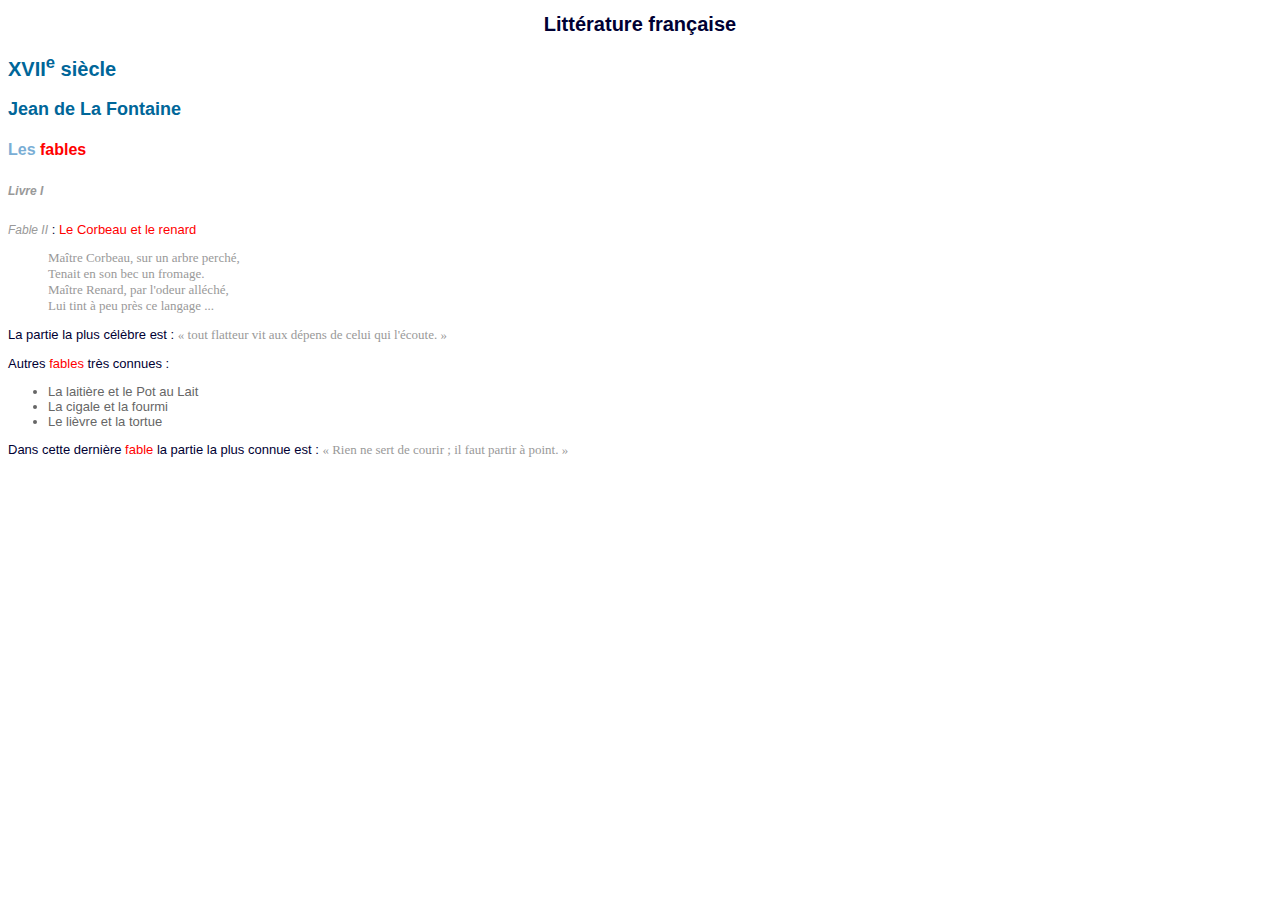
<file: exercice1/index.html>
<!DOCTYPE html>
<html lang="fr">
<head>
    <meta charset="UTF-8">
    <meta http-equiv="X-UA-Compatible" content="IE=edge">
    <meta name="viewport" content="width=device-width, initial-scale=1.0">
    <title>Littérature française</title>
    <link rel="stylesheet" href="css/style.css">
</head>
<body>
    <h1>Littérature française</h1>
    <h2>XVII<sup>e</sup> siècle</h2>
    <h3>Jean de La Fontaine</h3>
    <h4>Les <spanv class="red">fables</spanv></h4>
    <h5>
        <em>Livre I</em>
    </h5>
    <p>
        <em>Fable II</em> : <span class="red"> Le Corbeau et le renard</span>
    </p>    
    <blockquote>
        Maître Corbeau, sur un arbre perché, <br>
        Tenait en son bec un fromage. <br>
        Maître Renard, par l'odeur alléché, <br>
        Lui tint à peu près ce langage ...
    </blockquote>
    <p>
        La partie la plus célèbre est : 
        <q>
            tout flatteur vit aux dépens de celui qui l'écoute.
        </q>
    </p>
    <p>Autres <span class="red"> fables</span> très connues : </p>
    <ul>
        <li>La laitière et le Pot au Lait</li>
        <li>La cigale et la fourmi</li>
        <li>Le lièvre et la tortue</li>
    </ul>
    <p>
        Dans cette dernière <span class="red"> fable</span> la partie la plus connue est :
        <q>
            Rien ne sert de courir ; il faut partir à point.
        </q>
    </p>



</body>
</html>
</file>
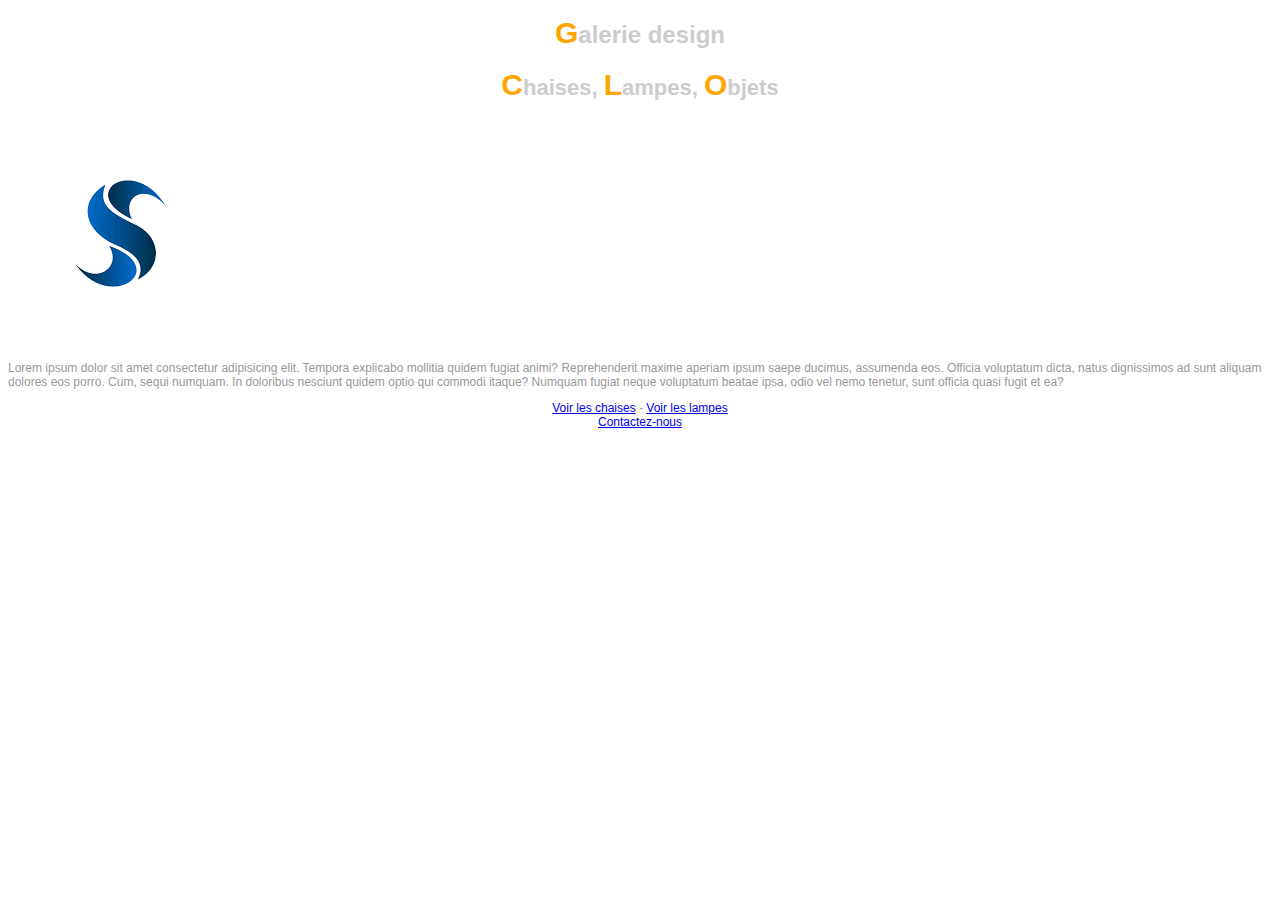
<file: exercice2/index.html>
<!DOCTYPE html>
<html lang="fr">
<head>
    <meta charset="UTF-8">
    <meta http-equiv="X-UA-Compatible" content="IE=edge">
    <meta name="viewport" content="width=device-width, initial-scale=1.0">
    <title>Accueil</title>
    <link rel="stylesheet" href="css/style.css">
</head>
<body>
    <h1 class="text-center"><span class="lettrine">G</span>alerie design</h1>
    <h2 class="text-center"><span class="lettrine"> C</span>haises, <span class="lettrine"> l</span>ampes, <span class="lettrine"> o</span>bjets</h2>
    <img src="images/logo.png" alt="Logo du site design">
    <p>
        Lorem ipsum dolor sit amet consectetur adipisicing elit. 
        Tempora explicabo mollitia quidem fugiat animi? 
        Reprehenderit maxime aperiam ipsum saepe ducimus, 
        assumenda eos. Officia voluptatum dicta, natus dignissimos 
        ad sunt aliquam dolores eos porro. Cum, sequi numquam. 
        In doloribus nesciunt quidem optio qui commodi itaque? 
        Numquam fugiat neque voluptatum beatae ipsa, odio vel 
        nemo tenetur, sunt officia quasi fugit et ea?
    </p>
    <p class="text-center">
        <a href="pages/chaises.html">Voir les chaises</a> - 
        <a href="pages/lampes.html">Voir les lampes</a><br>
        <a href="mailto:oshaneal@gmail.com">Contactez-nous</a>
    </p>
</body>
</html>
</file>
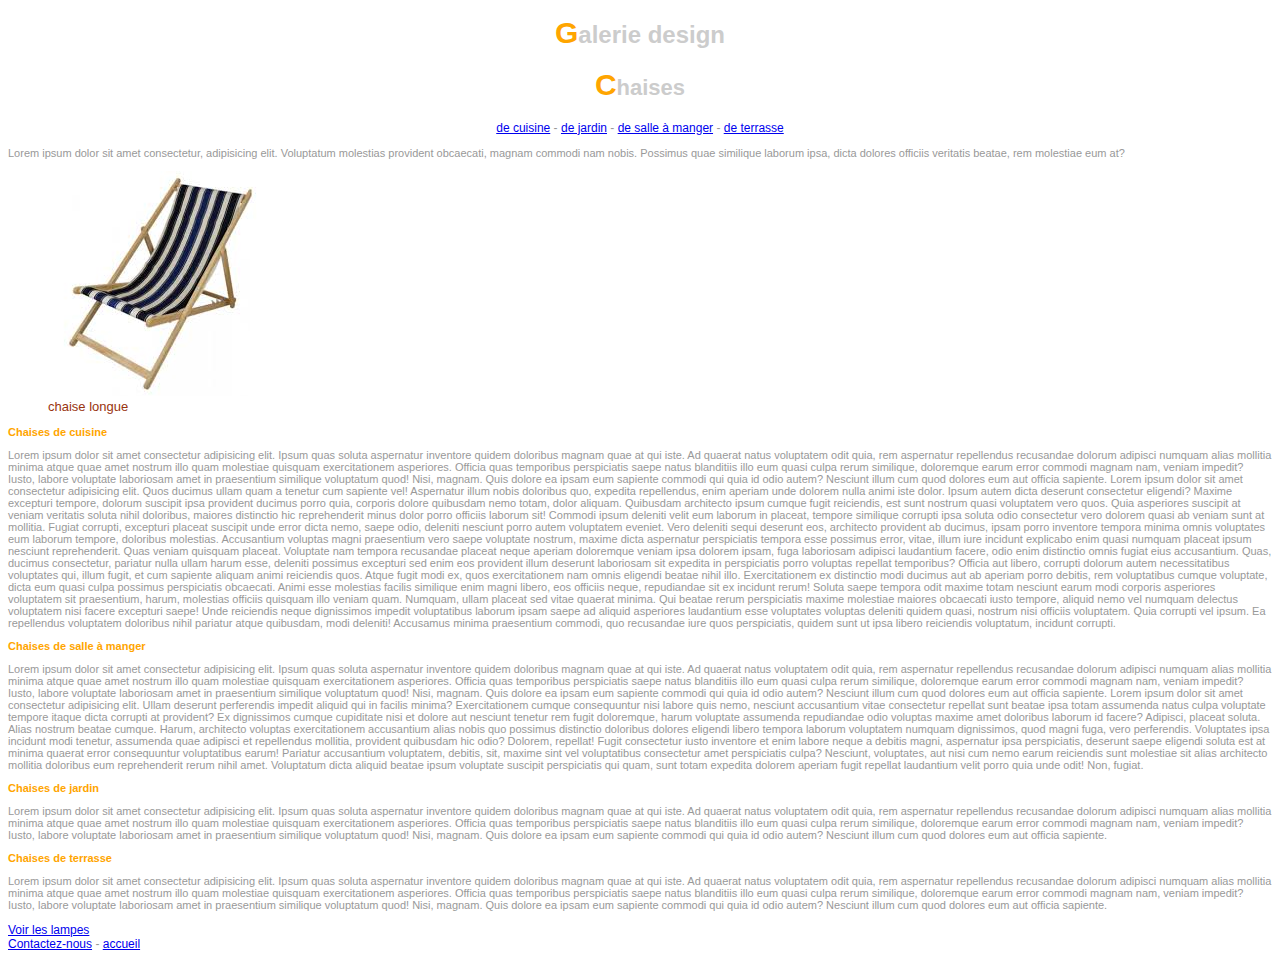
<file: exercice2/pages/chaises.html>
<!DOCTYPE html>
<html lang="fr">
<head>
    <meta charset="UTF-8">
    <meta http-equiv="X-UA-Compatible" content="IE=edge">
    <meta name="viewport" content="width=device-width, initial-scale=1.0">
    <title>Mes chaises</title>
    <link rel="stylesheet" href="../css/style.css">
</head>
<body>
    <h1 class="text-center"><span class="lettrine"> G</span>alerie design</h1>
    <h2 class="text-center"><span class="lettrine"> C</span>haises</h2>
    <p class="text-center">
        <a href="#cuisine">de cuisine</a> - <a href="#jardin">de jardin</a> - <a href="#manger">de salle à manger</a> - <a href="#terrasse">de terrasse</a>
    </p>
    <p class="fz11">
        Lorem ipsum dolor sit amet consectetur, adipisicing elit. 
        Voluptatum molestias provident obcaecati, magnam commodi 
        nam nobis. Possimus quae similique laborum ipsa, dicta 
        dolores officiis veritatis beatae, rem molestiae eum at?
    </p>
    <figure>
        <img src="../images/chaises.jpeg" alt="Une chaise longue">
        <figcaption>chaise longue </figcaption>
    </figure>
    <h3 id="cuisine" class="orange">Chaises de cuisine</h3>
    <p class="fz11">
        Lorem ipsum dolor sit amet consectetur adipisicing elit. Ipsum quas soluta aspernatur inventore quidem doloribus magnam quae at qui iste. Ad quaerat natus voluptatem odit quia, rem aspernatur repellendus recusandae dolorum adipisci numquam alias mollitia minima atque quae amet nostrum illo quam molestiae quisquam exercitationem asperiores. Officia quas temporibus perspiciatis saepe natus blanditiis illo eum quasi culpa rerum similique, doloremque earum error commodi magnam nam, veniam impedit? Iusto, labore voluptate laboriosam amet in praesentium similique voluptatum quod! Nisi, magnam. Quis dolore ea ipsam eum sapiente commodi qui quia id odio autem? Nesciunt illum cum quod dolores eum aut officia sapiente.
        Lorem ipsum dolor sit amet consectetur adipisicing elit. Quos ducimus ullam quam a tenetur cum sapiente vel! Aspernatur illum nobis doloribus quo, expedita repellendus, enim aperiam unde dolorem nulla animi iste dolor. Ipsum autem dicta deserunt consectetur eligendi? Maxime excepturi tempore, dolorum suscipit ipsa provident ducimus porro quia, corporis dolore quibusdam nemo totam, dolor aliquam. Quibusdam architecto ipsum cumque fugit reiciendis, est sunt nostrum quasi voluptatem vero quos. Quia asperiores suscipit at veniam veritatis soluta nihil doloribus, maiores distinctio hic reprehenderit minus dolor porro officiis laborum sit! Commodi ipsum deleniti velit eum laborum in placeat, tempore similique corrupti ipsa soluta odio consectetur vero dolorem quasi ab veniam sunt at mollitia. Fugiat corrupti, excepturi placeat suscipit unde error dicta nemo, saepe odio, deleniti nesciunt porro autem voluptatem eveniet. Vero deleniti sequi deserunt eos, architecto provident ab ducimus, ipsam porro inventore tempora minima omnis voluptates eum laborum tempore, doloribus molestias. Accusantium voluptas magni praesentium vero saepe voluptate nostrum, maxime dicta aspernatur perspiciatis tempora esse possimus error, vitae, illum iure incidunt explicabo enim quasi numquam placeat ipsum nesciunt reprehenderit. Quas veniam quisquam placeat. Voluptate nam tempora recusandae placeat neque aperiam doloremque veniam ipsa dolorem ipsam, fuga laboriosam adipisci laudantium facere, odio enim distinctio omnis fugiat eius accusantium. Quas, ducimus consectetur, pariatur nulla ullam harum esse, deleniti possimus excepturi sed enim eos provident illum deserunt laboriosam sit expedita in perspiciatis porro voluptas repellat temporibus? Officia aut libero, corrupti dolorum autem necessitatibus voluptates qui, illum fugit, et cum sapiente aliquam animi reiciendis quos. Atque fugit modi ex, quos exercitationem nam omnis eligendi beatae nihil illo. Exercitationem ex distinctio modi ducimus aut ab aperiam porro debitis, rem voluptatibus cumque voluptate, dicta eum quasi culpa possimus perspiciatis obcaecati. Animi esse molestias facilis similique enim magni libero, eos officiis neque, repudiandae sit ex incidunt rerum! Soluta saepe tempora odit maxime totam nesciunt earum modi corporis asperiores voluptatem sit praesentium, harum, molestias officiis quisquam illo veniam quam. Numquam, ullam placeat sed vitae quaerat minima. Qui beatae rerum perspiciatis maxime molestiae maiores obcaecati iusto tempore, aliquid nemo vel numquam delectus voluptatem nisi facere excepturi saepe! Unde reiciendis neque dignissimos impedit voluptatibus laborum ipsam saepe ad aliquid asperiores laudantium esse voluptates voluptas deleniti quidem quasi, nostrum nisi officiis voluptatem. Quia corrupti vel ipsum. Ea repellendus voluptatem doloribus nihil pariatur atque quibusdam, modi deleniti! Accusamus minima praesentium commodi, quo recusandae iure quos perspiciatis, quidem sunt ut ipsa libero reiciendis voluptatum, incidunt corrupti.
    </p>
    <h3 id="manger" class="orange">Chaises de salle à manger</h3>
    <p class="fz11">
        Lorem ipsum dolor sit amet consectetur adipisicing elit. Ipsum quas soluta aspernatur inventore quidem doloribus magnam quae at qui iste. Ad quaerat natus voluptatem odit quia, rem aspernatur repellendus recusandae dolorum adipisci numquam alias mollitia minima atque quae amet nostrum illo quam molestiae quisquam exercitationem asperiores. Officia quas temporibus perspiciatis saepe natus blanditiis illo eum quasi culpa rerum similique, doloremque earum error commodi magnam nam, veniam impedit? Iusto, labore voluptate laboriosam amet in praesentium similique voluptatum quod! Nisi, magnam. Quis dolore ea ipsam eum sapiente commodi qui quia id odio autem? Nesciunt illum cum quod dolores eum aut officia sapiente.
        Lorem ipsum dolor sit amet consectetur adipisicing elit. Ullam deserunt perferendis impedit aliquid qui in facilis minima? Exercitationem cumque consequuntur nisi labore quis nemo, nesciunt accusantium vitae consectetur repellat sunt beatae ipsa totam assumenda natus culpa voluptate tempore itaque dicta corrupti at provident? Ex dignissimos cumque cupiditate nisi et dolore aut nesciunt tenetur rem fugit doloremque, harum voluptate assumenda repudiandae odio voluptas maxime amet doloribus laborum id facere? Adipisci, placeat soluta. Alias nostrum beatae cumque. Harum, architecto voluptas exercitationem accusantium alias nobis quo possimus distinctio doloribus dolores eligendi libero tempora laborum voluptatem numquam dignissimos, quod magni fuga, vero perferendis. Voluptates ipsa incidunt modi tenetur, assumenda quae adipisci et repellendus mollitia, provident quibusdam hic odio? Dolorem, repellat! Fugit consectetur iusto inventore et enim labore neque a debitis magni, aspernatur ipsa perspiciatis, deserunt saepe eligendi soluta est at minima quaerat error consequuntur voluptatibus earum! Pariatur accusantium voluptatem, debitis, sit, maxime sint vel voluptatibus consectetur amet perspiciatis culpa? Nesciunt, voluptates, aut nisi cum nemo earum reiciendis sunt molestiae sit alias architecto mollitia doloribus eum reprehenderit rerum nihil amet. Voluptatum dicta aliquid beatae ipsum voluptate suscipit perspiciatis qui quam, sunt totam expedita dolorem aperiam fugit repellat laudantium velit porro quia unde odit! Non, fugiat.
    </p>
    <h3 id="jardin" class="orange">Chaises de jardin</h3>
    <p class="fz11">
        Lorem ipsum dolor sit amet consectetur adipisicing elit. Ipsum quas soluta aspernatur inventore quidem doloribus magnam quae at qui iste. Ad quaerat natus voluptatem odit quia, rem aspernatur repellendus recusandae dolorum adipisci numquam alias mollitia minima atque quae amet nostrum illo quam molestiae quisquam exercitationem asperiores. Officia quas temporibus perspiciatis saepe natus blanditiis illo eum quasi culpa rerum similique, doloremque earum error commodi magnam nam, veniam impedit? Iusto, labore voluptate laboriosam amet in praesentium similique voluptatum quod! Nisi, magnam. Quis dolore ea ipsam eum sapiente commodi qui quia id odio autem? Nesciunt illum cum quod dolores eum aut officia sapiente.
    </p>
    <h3 id="terrasse" class="orange">Chaises de terrasse</h3>
    <p class="fz11">
        Lorem ipsum dolor sit amet consectetur adipisicing elit. Ipsum quas soluta aspernatur inventore quidem doloribus magnam quae at qui iste. Ad quaerat natus voluptatem odit quia, rem aspernatur repellendus recusandae dolorum adipisci numquam alias mollitia minima atque quae amet nostrum illo quam molestiae quisquam exercitationem asperiores. Officia quas temporibus perspiciatis saepe natus blanditiis illo eum quasi culpa rerum similique, doloremque earum error commodi magnam nam, veniam impedit? Iusto, labore voluptate laboriosam amet in praesentium similique voluptatum quod! Nisi, magnam. Quis dolore ea ipsam eum sapiente commodi qui quia id odio autem? Nesciunt illum cum quod dolores eum aut officia sapiente.        
    </p>
    <p>
        <a href="lampes.html">Voir les lampes</a><br>
        <a href="mailto:oshaneal@gmail.com">Contactez-nous</a> - <a href="../index.html">accueil</a>
    </p>
</body>
</html>
</file>
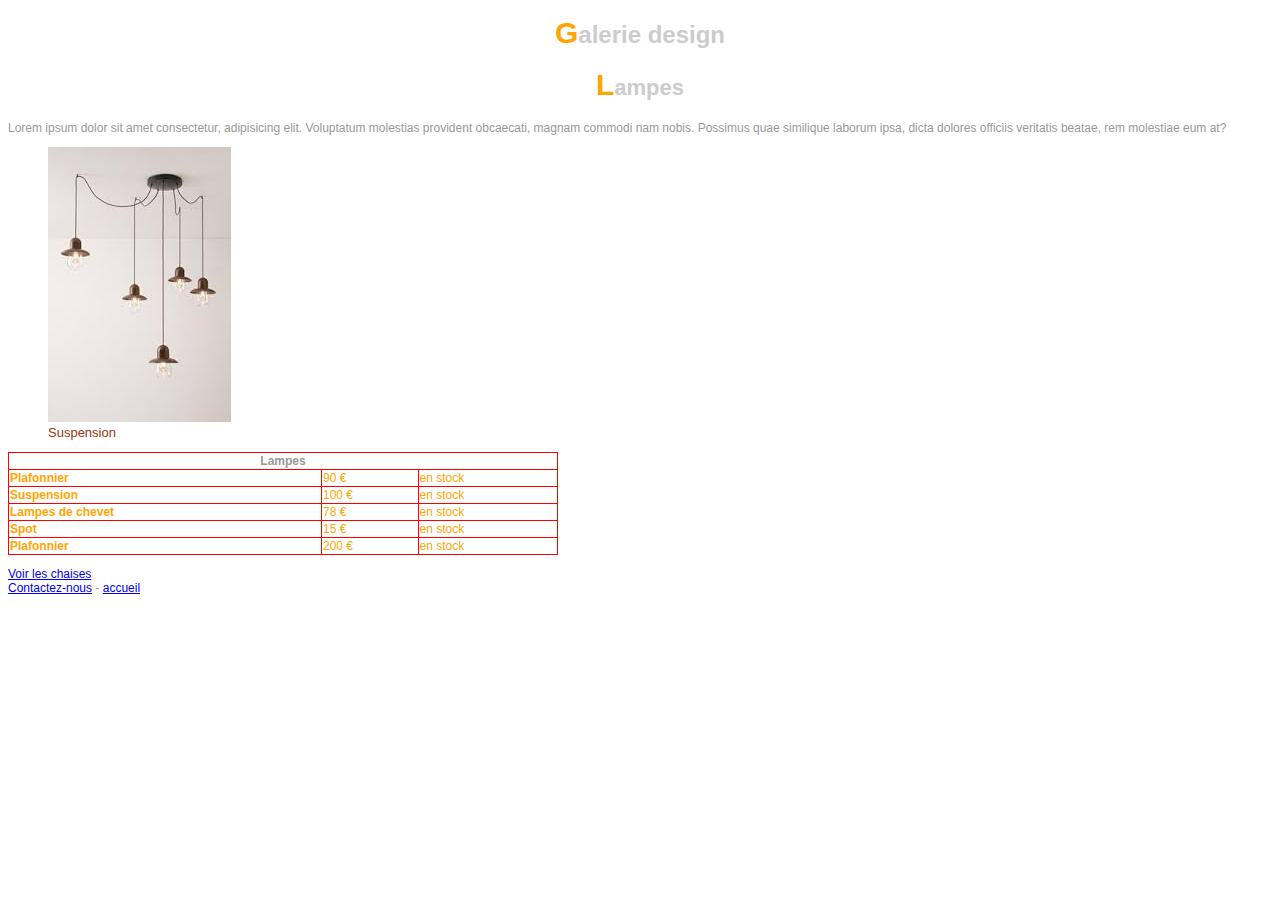
<file: exercice2/pages/lampes.html>
<!DOCTYPE html>
<html lang="fr">
<head>
    <meta charset="UTF-8">
    <meta http-equiv="X-UA-Compatible" content="IE=edge">
    <meta name="viewport" content="width=device-width, initial-scale=1.0">
    <title>Mes chaises</title>
    <link rel="stylesheet" href="../css/style.css">
    <style>
        .bold{
            font-weight: bold;
        }
        table{
            border-collapse: collapse;
        }
        th, td {
            border: 1px solid red;
        }
    </style>
</head>
<body>
    <h1 class="text-center"><span class="lettrine"> G</span>alerie design</h1>
    <h2 class="text-center"><span class="lettrine"> L</span>ampes</h2>
    <p>
        Lorem ipsum dolor sit amet consectetur, adipisicing elit. 
        Voluptatum molestias provident obcaecati, magnam commodi 
        nam nobis. Possimus quae similique laborum ipsa, dicta 
        dolores officiis veritatis beatae, rem molestiae eum at?
    </p>
    <figure>
        <img src="../images/suspensions.jpeg" alt="Des suspensions lumineuses">
        <figcaption>Suspension </figcaption>
    </figure>
    <table style="width:550px">
        <thead>
            <tr>
                <th colspan="3">Lampes</th>
            </tr>
        </thead>
        <tr>
            <td class="bold">Plafonnier</td>
            <td>90 €</td>
            <td>en stock</td>
        </tr>
        <tr>
            <td class="bold">Suspension</td>
            <td>100 €</td>
            <td>en stock</td>
        </tr>
        <tr>
            <td class="bold">Lampes de chevet</td>
            <td>78 €</td>
            <td>en stock</td>
        </tr>
        <tr>
            <td class="bold">Spot</td>
            <td>15 €</td>
            <td>en stock</td>
        </tr>
        <tr>
            <td class="bold">Plafonnier</td>
            <td>200 €</td>
            <td>en stock</td>
        </tr>
    </table>
    <p>
        <a href="chaises.html">Voir les chaises</a><br>
        <a href="mailto:oshaneal@gmail.com">Contactez-nous</a> - <a href="../index.html">accueil</a>
    </p>
</body>
</html>
</file>
<file: exercice1/css/style.css>
body{
    font-family: Arial, sans-serif;
    font-size: 13px;
    color: #000033;
}

.red {
    color: red;
}

h1, h2{
    font-size: 20px;
}

h1{    
    text-align: center;
}

h2, h3{
    color: #006699;
}

h3{
    font-size: 18px;
}

h4, h5{
    color: #7AAED5;
}

h4{
    font-size: 16px;
    
}

h5{
    font-size: 14px;
}

em, q, blockquote{
    color: #999;
}

em{
    font-size: 12px;
}

q, blockquote{
    font-family: "Trebuchet MS";
}

ul{
    color: #666;
}
</file>
<file: exercice2/css/style.css>
body {
    font-family: Verdana, Arial, sans-serif;
    font-size: 12px;
    color: #999;
}

.lettrine{
    font-size: 30px;
    color: orange;
    text-transform: uppercase;
}

.orange{
    color: orange;
}

.text-center {
    text-align: center;
}

.fz11, h3{
    font-size: 11px;
}

h1, h2, h3 {
    color: #ccc;
}

h1{
    font-size: 24px;
}

h2{
    font-size: 22px;
}

td{
    color: orange;
}

figcaption{
    font-size: 13px;
    color: #99340F;
}
</file>
